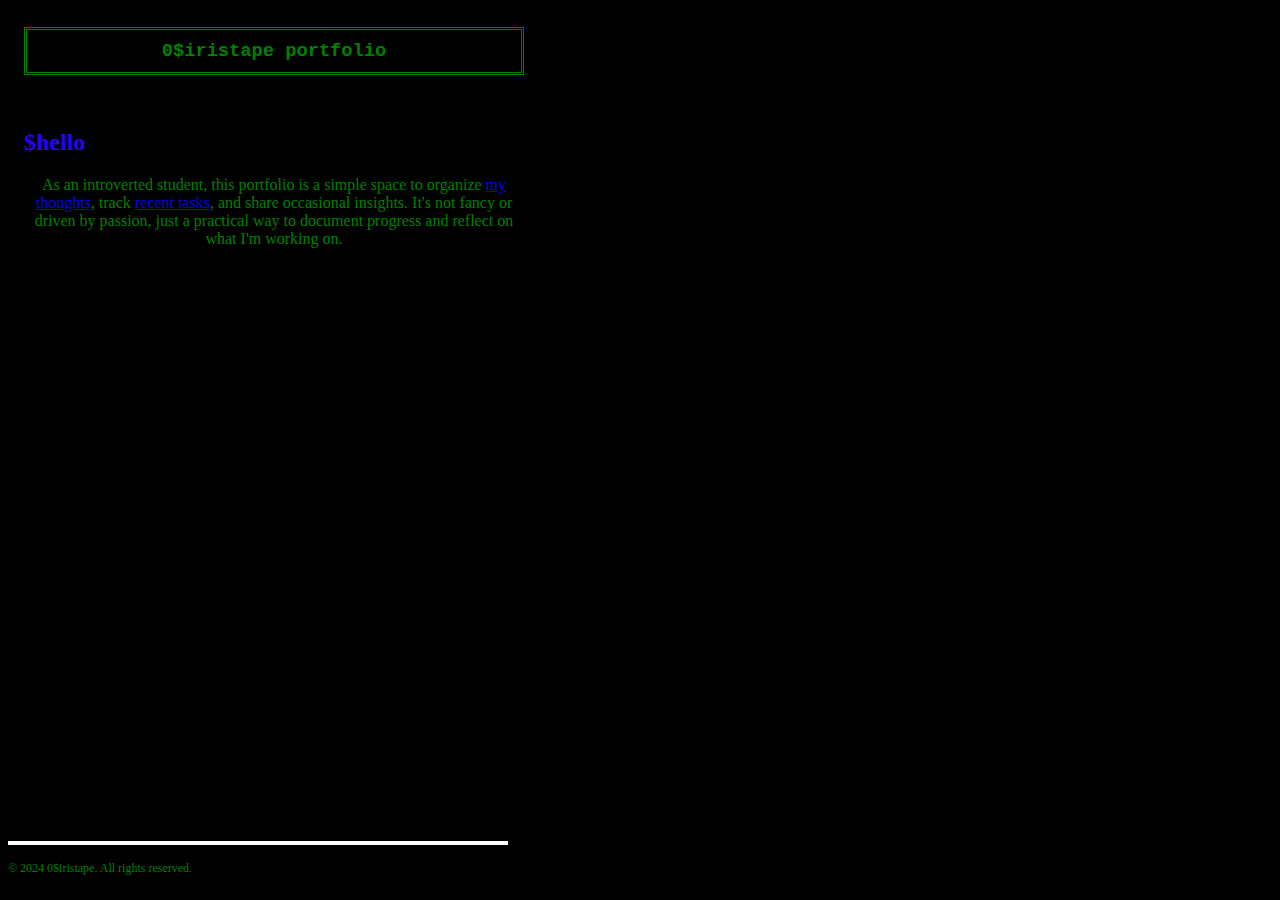
<file: index.html>
<!DOCTYPE html>
<html lang="en">
  <head>
    <!-- 
      This is an HTML comment
      You can write text in a comment and the content won't be visible in the page
    -->

    <meta charset="utf-8" />
    <meta name="viewport" content="width=device-width, initial-scale=1" />
    

    <!--
      This is the page head - it contains info the browser uses
      Like the title, which appears on the browser tab but not inside the page
      Further down you'll see the content that displays in the page
    -->
    <title>0$iristape portfolio</title>

    <!-- The website stylesheet -->
    <link rel="stylesheet" href="style.css" />

  
  </head>
  <body>
    <!--
      The body includes the content you see in the page
      Each element is defined using tags, like this <div></div>
      The attributes like class="wrapper" let us style elements in the CSS
    -->
    <div class="wrapper">
      <div class="content" role="main">
        <h3 style="font-family:'Courier New'">0$iristape portfolio</h3>
        
        <div class="instructions">
          <h2 style="text-align:left">$hello</h2>
          <p>
            As an introverted student, this portfolio is a simple space to organize 
            <a href="thoughts.html">my thoughts</a>, track <a href="task.html">
            recent tasks</a>, and share occasional insights. It's not
            fancy or driven by passion, just a practical way to document progress and 
            reflect on what I'm working on.
          </p>
          <!--  🚧 TODO: ADD BUTTON HERE -->

          <!-- Once you've added the button from TODO.md, click it in the page -->
          <!-- Check out the function in script.js to see how it works -->

        </div>
      </div>
    </div>
    <div class="footer">
    © 2024 0$iristape. All rights reserved.
    </div>
    <!-- The footer holds our remix button — you can keep or delete it ✂ -->
  </body>
</html>
</file>
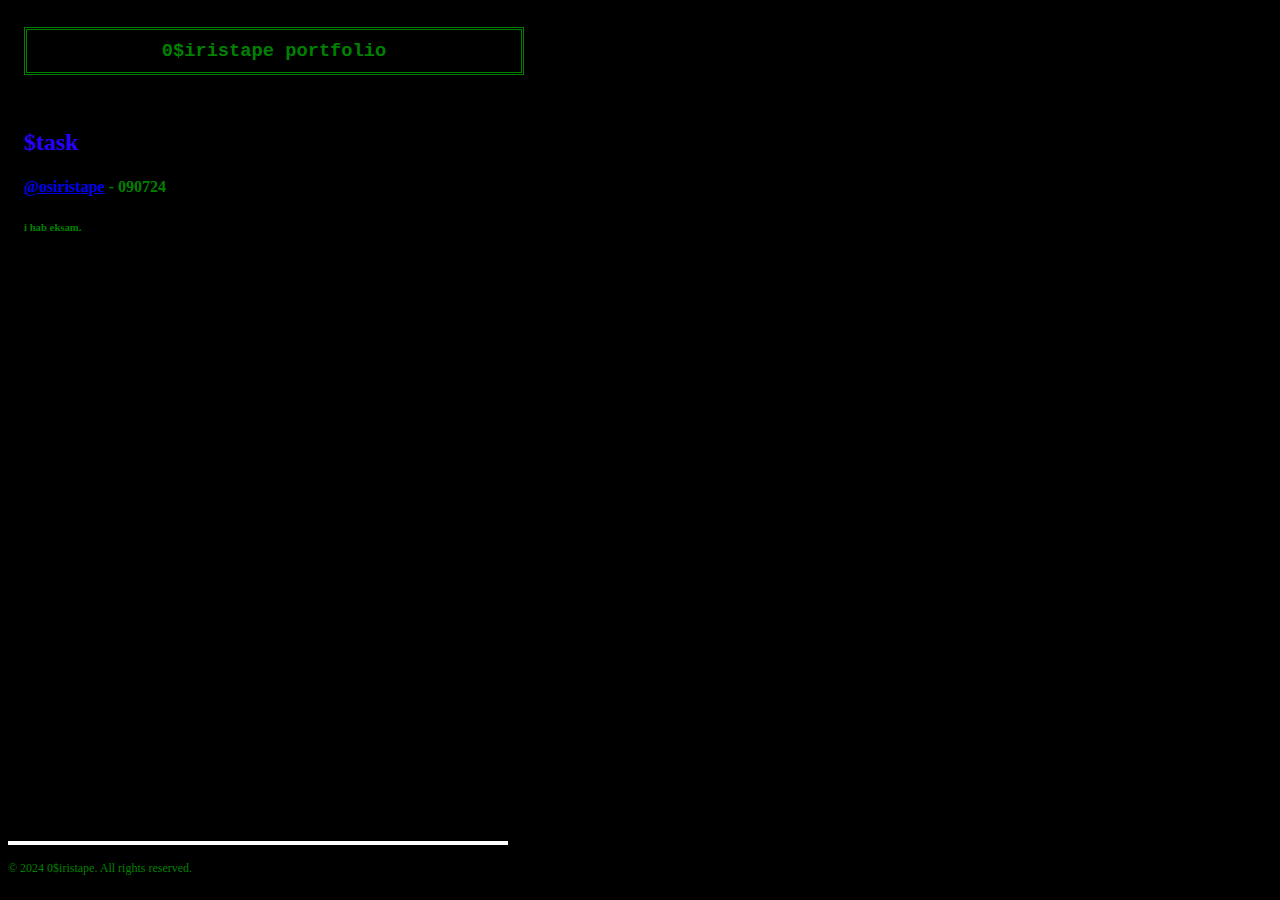
<file: task.html>
<!DOCTYPE html>
<html lang="en">
  <head>
    <!-- 
      This is an HTML comment
      You can write text in a comment and the content won't be visible in the page
    -->

    <meta charset="utf-8" />
    <meta name="viewport" content="width=device-width, initial-scale=1" />
    

    <!--
      This is the page head - it contains info the browser uses
      Like the title, which appears on the browser tab but not inside the page
      Further down you'll see the content that displays in the page
    -->
    <title>0$iristape portfolio</title>

    <!-- The website stylesheet -->
    <link rel="stylesheet" href="style.css" />

  </head>
  <body>
    <!--
      The body includes the content you see in the page
      Each element is defined using tags, like this <div></div>
      The attributes like class="wrapper" let us style elements in the CSS
    -->
    <div class="wrapper">
      <div class="content" role="main">
        <h3 style="font-family:'Courier New'">0$iristape portfolio</h3>
        
        <div class="instructions">
          <h2 style="text-align:left">$task</h2>
          <h4 style="text-align:left"><a href="index.html">@osiristape</a> - 090724</h4>
          <h6 style="text-align:left">
            i hab eksam.
          </h6>
          <!--  🚧 TODO: ADD BUTTON HERE -->

          <!-- Once you've added the button from TODO.md, click it in the page -->
          <!-- Check out the function in script.js to see how it works -->
        </div>
      </div>
    </div>
    <div class="footer">
    © 2024 0$iristape. All rights reserved.
    </div>
    <!-- The footer holds our remix button — you can keep or delete it ✂ -->
  </body>
</html>
</file>
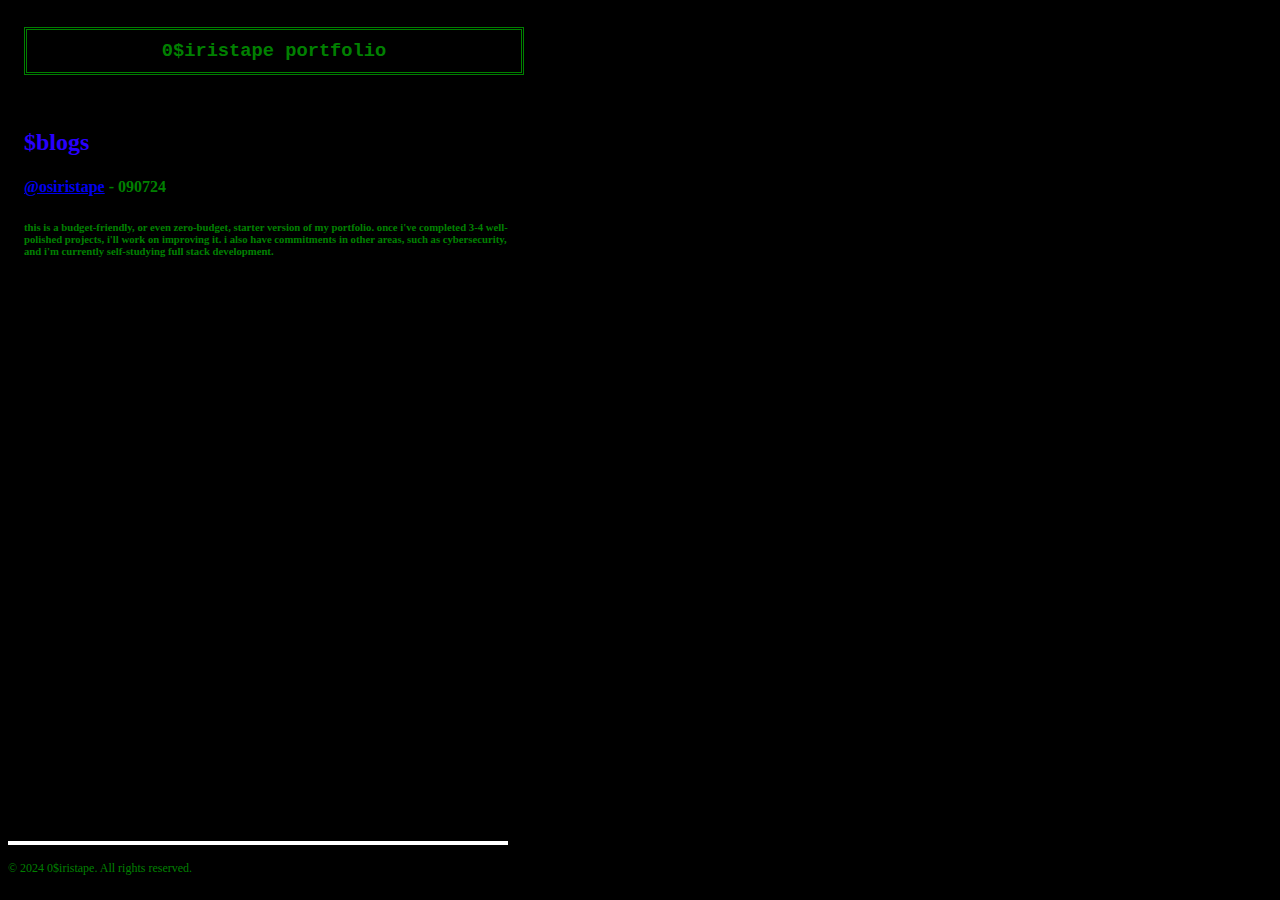
<file: thoughts.html>
<!DOCTYPE html>
<html lang="en">
  <head>
    <!-- 
      This is an HTML comment
      You can write text in a comment and the content won't be visible in the page
    -->

    <meta charset="utf-8" />
    <meta name="viewport" content="width=device-width, initial-scale=1" />
    

    <!--
      This is the page head - it contains info the browser uses
      Like the title, which appears on the browser tab but not inside the page
      Further down you'll see the content that displays in the page
    -->
    <title>0$iristape portfolio</title>

    <!-- The website stylesheet -->
    <link rel="stylesheet" href="style.css" />

  </head>
  <body>
    <!--
      The body includes the content you see in the page
      Each element is defined using tags, like this <div></div>
      The attributes like class="wrapper" let us style elements in the CSS
    -->
    <div class="wrapper">
      <div class="content" role="main">
        <h3 style="font-family:'Courier New'">0$iristape portfolio</h3>
        
        <div class="instructions">
          <h2 style="text-align:left">$blogs</h2>
          <h4 style="text-align:left"><a href="index.html">@osiristape</a> - 090724</h4>
          <h6 style="text-align:left">
            this is a budget-friendly, or even zero-budget, starter version of my portfolio. once i've completed 3-4 well-polished projects, i'll work on improving it. i also have commitments in other areas, such as cybersecurity, and i'm currently self-studying full stack development.
          </h6>
          <!--  🚧 TODO: ADD BUTTON HERE -->

          <!-- Once you've added the button from TODO.md, click it in the page -->
          <!-- Check out the function in script.js to see how it works -->
        </div>
      </div>
    </div>
    <div class="footer">
    © 2024 0$iristape. All rights reserved.
    </div>
    <!-- The footer holds our remix button — you can keep or delete it ✂ -->
  </body>
</html>
</file>
<file: style.css>
/******************************************************************************
START Glitch hello-app default styles

The styles in this section do some minimal CSS resets, set default fonts and 
colors, and handle the layout for our footer and "Remix on Glitch" button. If
you're new to CSS they may seem a little complicated, but you can scroll down
to this section's matching END comment to see page-specific styles.
******************************************************************************/


/* 
  The style rules specify elements by type and by attributes such as class and ID
  Each section indicates an element or elements, then lists the style properties to apply
  See if you can cross-reference the rules in this file with the elements in index.html
*/

/* Our default values set as CSS variables */
:root {
  --color-bg: #000000;
  --color-text-main: #69F7BE;
  --color-primary: #FFFF00;
  --wrapper-height: 87vh;
  --image-max-width: 300px;
  --image-margin: 3rem;
  --font-family: "Courier New";
  --font-family-header: "Courier New";
  
}

/* Basic page style resets */
* {
  box-sizing: border-box;
  width: 500px;
  text-align: center;
}
[hidden] {
  display: none !important;
}

/* Import fonts */
@font-face {
  font-family: HK Grotesk;
  src: url("https://cdn.glitch.me/605e2a51-d45f-4d87-a285-9410ad350515%2FHKGrotesk-Regular.otf?v=1603136326027")
    format("opentype");
}
@font-face {
  font-family: HK Grotesk;
  font-weight: bold;
  src: url("https://cdn.glitch.me/605e2a51-d45f-4d87-a285-9410ad350515%2FHKGrotesk-Bold.otf?v=1603136323437")
    format("opentype");
}

/* Navigation grid */
.footer {
  display: flex;
  justify-content: space-between;
  margin: 1rem auto 0;
  padding: 1rem 0 0.75rem 0;
  width: 100%;
  flex-wrap: wrap;
  border-top: 4px solid #fff;
}

.footer a:not(.btn--remix):link,
a:not(.btn--remix):visited {
  font-family: HK Grotesk;
  font-style: normal;
  font-weight: normal;
  font-size: 1.1rem;
  color: green;
  text-decoration: none;
  border-style: none;
}
.footer a:hover {
  background: var(--color-primary);
}

.footer .links {
  padding: 0.5rem 1rem 1.5rem;
  white-space: nowrap;
}

.divider {
  padding: 0 1rem;
}
/******************************************************************************
END Glitch hello-app default styles
******************************************************************************/

body {
  font-family: HK Grotesk;
  background-color: var(--color-bg);
  color: green;
  
}

/* Page structure */
.wrapper {
  min-height: var(--wrapper-height);
  display: grid;
  margin: 0 1rem;
  
}
.content {
  display: flex;
  flex-direction: column;
}

/* Very light scaling for our illustration */
.title {
  color: #2800FF;
  font-family: HK Grotesk;
  font-style: normal;
  font-weight: bold;
  font-size: 100px;
  line-height: 105%;
  margin: 0;
}

/* Very light scaling for our illustration */
.illustration {
  max-width: 100%;
  max-height: var(--image-max-width);
  margin-top: var(--image-margin);
}

/* Instructions */
.instructions {
  margin: 1rem auto 0;
}

/* Button - Add it from the README instructions */
button,
input {
  font-family: inherit;
  font-size: 100%;
  background: #FFFFFF;
  border: 1px solid #000000;
  box-sizing: border-box;
  border-radius: 4px;
  padding: 0.5rem 1rem;
  transition: 500ms;
}




h3 {
  border-style: double;
  padding: 10px;
  text-align: center;
  
}
/* Subheading */
h2 {
  color: #2800FF;
}

/* Interactive image */
.illustration:active {
  transform: translateY(5px);
}

/* Button dip
- Toggling this class on and off will move it down and up again
- The button transition property above determines the speed of the translate (500ms)
*/
.dipped {
  transform: translateY(5px);
}

/* Links that open files in the editor */
.fileopener {
  cursor:pointer;
  font-weight:bold;
  border-bottom:3px solid var(--color-primary);
  color: var(--color-secondary);
}
.fileopener:hover {
  border-bottom:3px solid var(--color-secondary);
}


.footer {
        font-size: 12px;
        text-align: center;
        margin-top: 50px ;
        color: green;
}
</file>
